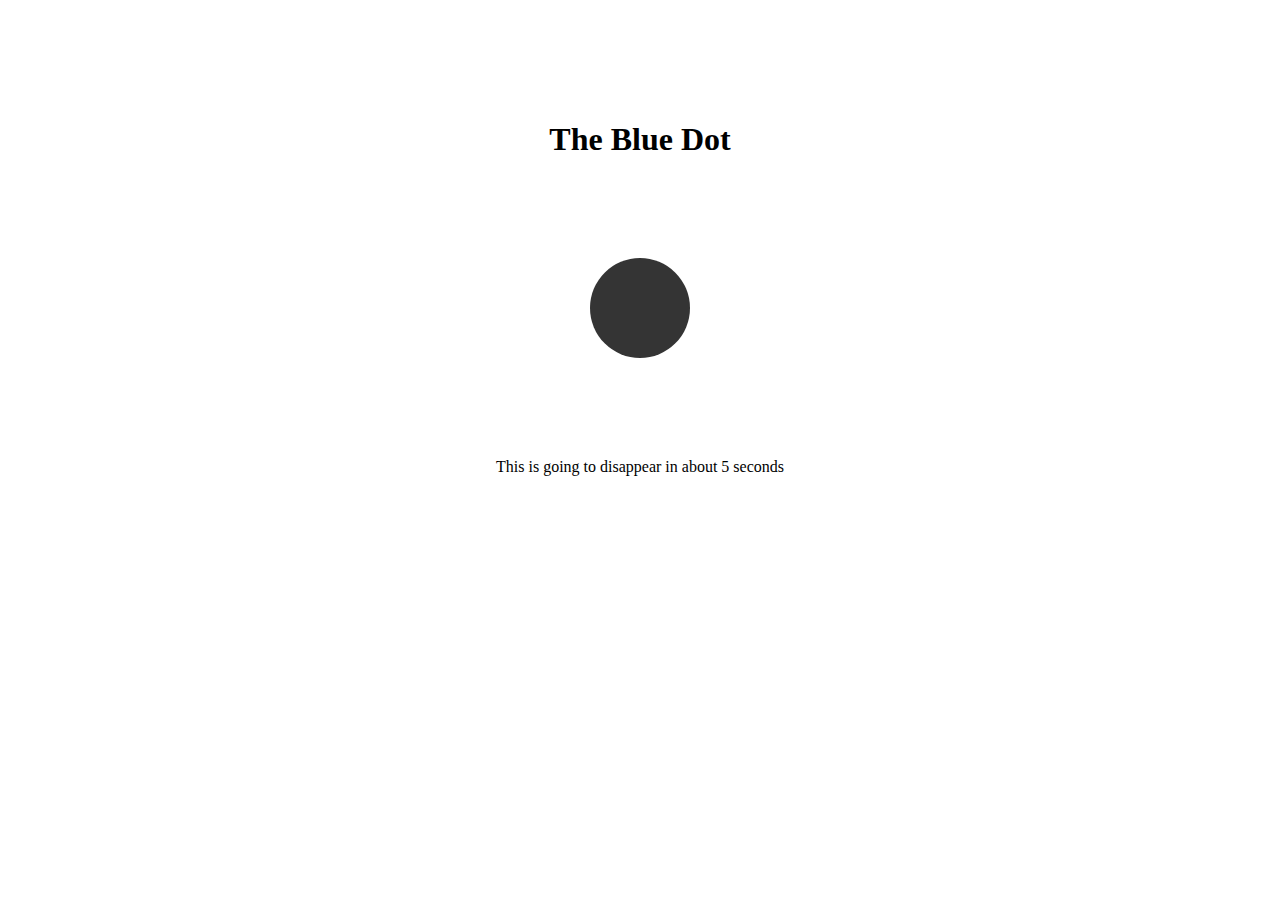
<file: blue-dot/dot.html>
<!DOCTYPE html>
<html lang="en">
  <head>
    <meta charset="UTF-8" />
    <meta name="viewport" content="width=device-width, initial-scale=1.0" />
    <title>Circle Animation</title>
    <link rel="stylesheet" href="style.css" />
  </head>
  <body>
    <div id="container">
      <h1 id="title">The Blue Dot</h1>
      <div id="circle"></div>
      <p id="about"> This is going to disappear in about 5 seconds</p>
    </div>
  </body>
</html>
</file>
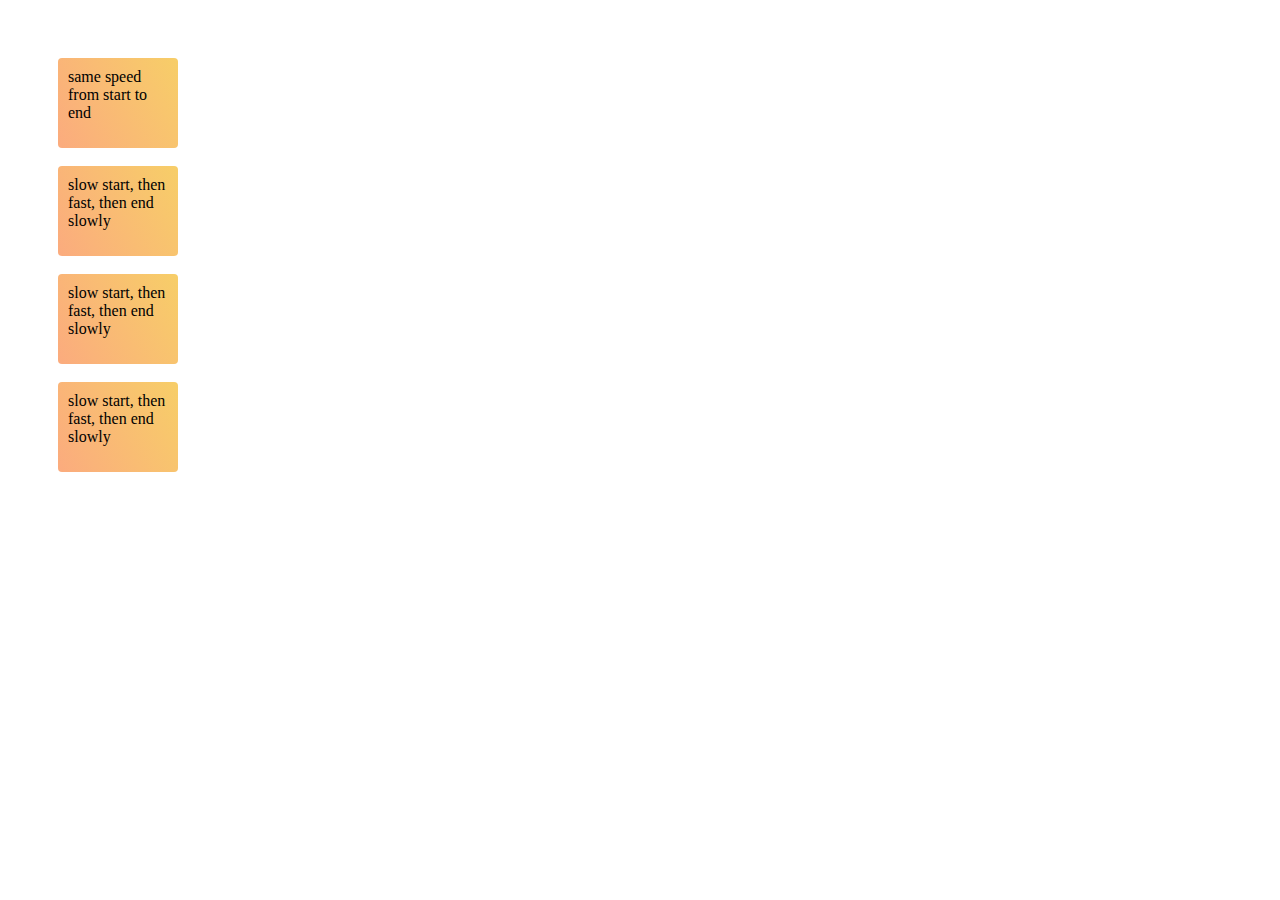
<file: transition-function-timing/boxes.html>
<!DOCTYPE html>
<html lang="en">
  <head>
    <meta charset="UTF-8" />
    <meta name="viewport" content="width=device-width, initial-scale=1.0" />
    <link rel="stylesheet" href="style.css">
    <title>Box Transitions</title>
  </head>
  <body>
    <div id="div1">same speed from start to end</div>
    <br />
    <div id="div2">slow start, then fast, then end slowly</div>
    <br />
    <div id="div3">slow start, then fast, then end slowly</div>
    <br />
    <div id="div4">slow start, then fast, then end slowly</div>
    <br />
  </body>
</html>
</file>
<file: blue-dot/style.css>
body {
  margin: 50px 50px;
  font-family: roboto;
}

#container {
  padding: 50px 50px;
  text-align: center;
}


#title {
  text-align: center;
  animation: drop 1s;
}


@keyframes drop {
  0% {
    transform: translateY(-100px);
  }
  100% {
    transform: translateY(0px);
  }
}


#circle {
  background-color: #343434;
  height: 100px;
  width: 100px;
  border-radius: 50%;
  margin: 100px auto;
  animation: disappear 1s infinite alternate linear;
}

@keyframes disappear {
  0% {
    opacity: 1;
  }
  50% {
    opacity: .5;
  }
  100% {
    opacity: 0;
  }
}


#about {
  text-align: center;
  animation: delayExit 1s 5s forwards;
}

@keyframes delayExit {
  0% {
    transform: translateX(0px);
  }
  100% {
    transform: translateX(1000px);
  }
}
</file>
<file: transition-function-timing/style.css>
body {
  padding: 50px;
  padding: 50px 50px;
  text-align: left;
  font-family: roboto;
}


div {
  width: 100px;
  height: 70px;
  background-color: #FBAB7E;
  background-image: linear-gradient(62deg, #FBAB7E 0%, #F7CE68 100%);
  transition: width 2s;
  padding: 10px;
  border-radius: 4px;
}

div:hover {
  width: 300px;
}

/* Standard syntax */
#div1 {
  transition-timing-function: linear;
}

#div2 {
  transition-timing-function: ease;
}
#div3 {
  transition-timing-function: ease-in;
}
#div4 {
  transition-timing-function: ease-out;
}
</file>
